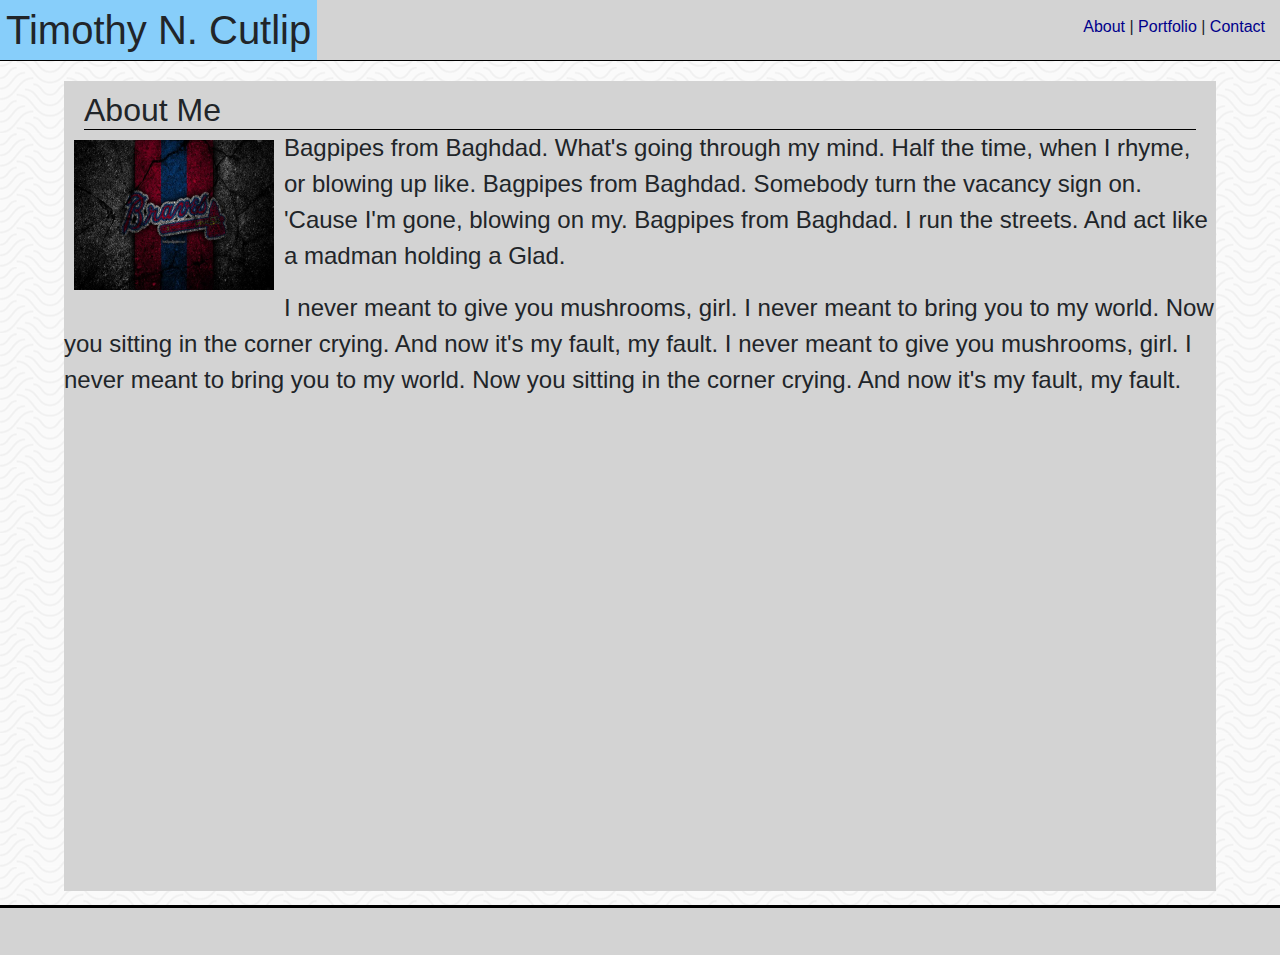
<file: Portfolio/index.html>
<!DOCTYPE html>

<head>
    <title>Timothy's Bio</title>
    <link rel="stylesheet" href="https://stackpath.bootstrapcdn.com/bootstrap/4.3.1/css/bootstrap.min.css"
        integrity="sha384-ggOyR0iXCbMQv3Xipma34MD+dH/1fQ784/j6cY/iJTQUOhcWr7x9JvoRxT2MZw1T" crossorigin="anonymous">
    <link rel="reset css" href="assets\reset.css">
    <link rel="portfolio" href="Port.html">
    <link rel="contact" href="contact.html">
    <link rel="index" href="index.html">
    <link rel="stylesheet" type="text/css" href="assets\css\port.css">
</head>

<div class="Header">
    <h1>Timothy N. Cutlip</h1>

    <div class="HeaderLinks">
        <a href="index.html" title="Info about Timothy">About</a>&nbsp;|
        <a href="Port.html" title="Pictures involving Timothy">Portfolio</a>&nbsp;|
        <a href="contact.html" title="Contacting Timothy">Contact</a>
        <link rel="viewport" content="width=device-width, initial-scale=1">
    </div>
</div>

<body background="assets\images\Background.png">
    <div class="wrapper">
        <div class="AboutMe">
            <h2>About Me</h2>

            <img src="assets\images\braves.jpg" alt="Picture of me" width="200" height="150" \>

            <p>
                Bagpipes from Baghdad. What's going through my mind. Half the time, when I rhyme, or blowing up
                like. Bagpipes from Baghdad. Somebody turn the vacancy sign on. 'Cause I'm gone, blowing on my.
                Bagpipes from Baghdad. I run the streets. And act like a madman holding a Glad.
            </p>

            <p>
                I never meant to give you mushrooms, girl. I never meant to bring you to my world. Now you sitting
                in the corner crying. And now it's my fault, my fault. I never meant to give you mushrooms, girl. I
                never meant to bring you to my world. Now you sitting in the corner crying. And now it's my fault,
                my fault.
            </p>
        </div>
        <div class="push"></div>
    </div>
</body>

<div class="Footer">
    <footer></footer>
</div>

</html>
</file>
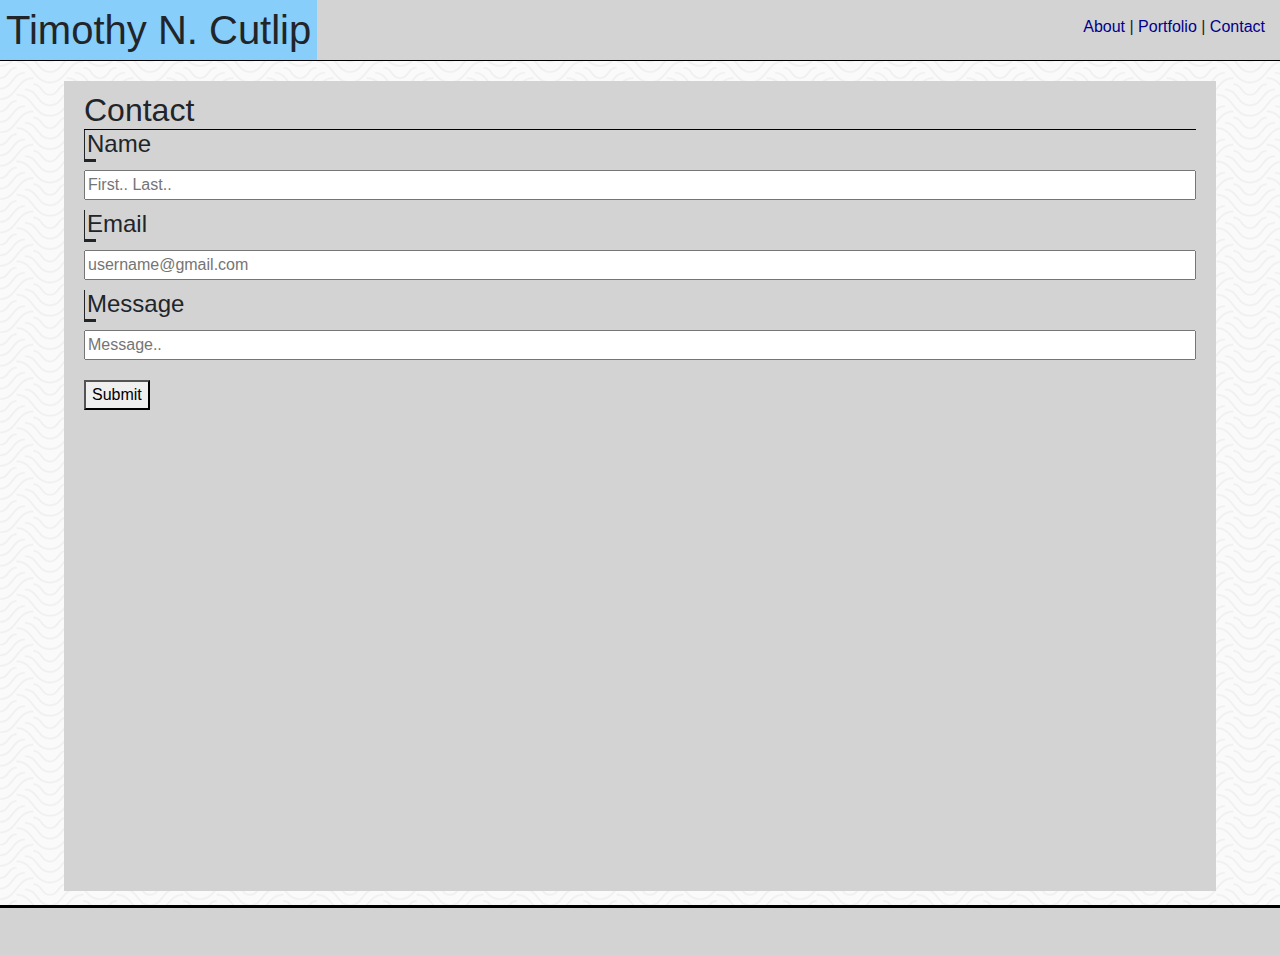
<file: Portfolio/contact.html>
<!DOCTYPE html>

<head>
    <title>Timothy's Bio</title>
    <link rel="stylesheet" href="https://stackpath.bootstrapcdn.com/bootstrap/4.3.1/css/bootstrap.min.css"
        integrity="sha384-ggOyR0iXCbMQv3Xipma34MD+dH/1fQ784/j6cY/iJTQUOhcWr7x9JvoRxT2MZw1T" crossorigin="anonymous">
    <link rel="reset css" href="assets\reset.css">
    <link rel="portfolio" href="Port.html">
    <link rel="contact" href="contact.html">
    <link rel="index" href="index.html">
    <link rel="stylesheet" type="text/css" href="assets\css\port.css">
    <link rel="viewport" content="width=device-width, initial-scale=1">
</head>

<body background="assets\images\Background.png">
    <div class="Header">
        <h1>Timothy N. Cutlip</h1>


        <div class="HeaderLinks">
            <a href="index.html" title="Info about Timothy">About</a>&nbsp;|
            <a href="Port.html" title="Pictures involving Timothy">Portfolio</a>&nbsp;|
            <a href="contact.html" title="Contacting Timothy">Contact</a>
        </div>
    </div>

    <div class="wrapper">
        <div class="Contact">
            <h2>Contact</h2>

            <div class="info">

                <h4>Name</h4>
                <div class="iName">
                    <input type="text" name="name" placeholder="First.. Last..">
                </div>

                <h4>Email</h4>
                <div class="iEmail">
                    <input type="text" name="email" placeholder="username@gmail.com">
                </div>

                <h4>Message</h4>
                <div class="iMessage">
                    <form method="post" action="mailto:tcutlip08@gmail.com">
                        <input type="text" name="message" placeholder="Message..">
                    </form>
                </div>
                <div class="button">
                    <button>Submit</button>
                </div>
            </div>
        </div>
        <div class="push"></div>
    </div>
</body>

<footer>
    <div class="Footer"></div>
</footer>

</html>
</file>
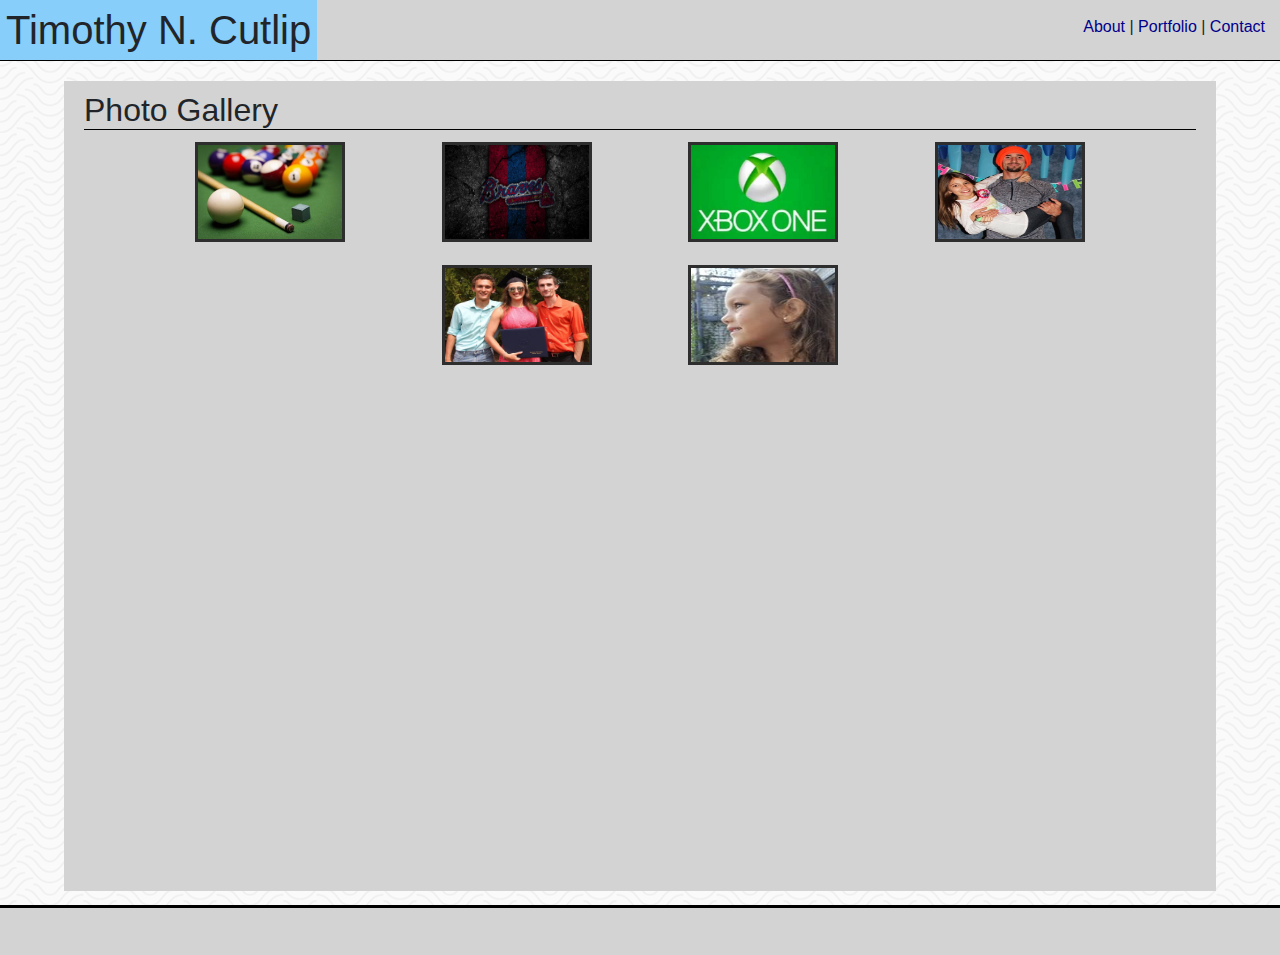
<file: Portfolio/Port.html>
<!DOCTYPE html>

<head>
    <title>Timothy's Bio</title>
    <link rel="reset css" href="assets\reset.css">
    <link rel="stylesheet" href="https://stackpath.bootstrapcdn.com/bootstrap/4.3.1/css/bootstrap.min.css"
        integrity="sha384-ggOyR0iXCbMQv3Xipma34MD+dH/1fQ784/j6cY/iJTQUOhcWr7x9JvoRxT2MZw1T" crossorigin="anonymous">
    <link rel="portfolio" href="Port.html">
    <link rel="contact" href="contact.html">
    <link rel="index" href="index.html">
    <link rel="stylesheet" type="text/css" href="assets\css\port.css">
    <link rel="viewport" content="width=device-width, initial-scale=1">
</head>

<div class="Header">
    <h1>Timothy N. Cutlip</h1>

    <div class="HeaderLinks">
        <a href="index.html" title="Info about Timothy">About</a>&nbsp;|
        <a href="Port.html" title="Pictures involving Timothy">Portfolio</a>&nbsp;|
        <a href="contact.html" title="Contacting Timothy">Contact</a>
    </div>
</div>
<body>
    <div class="wrapper">
        <div class="Photo">

            <body background="assets\images\Background.png">
                <h2>Photo Gallery</h2>
            </body>

            <div class="photos">
                <img src="assets\images\Billiards.jpg" alt="Billiards" width="150" height="100" \>
                <img src="assets\images\braves.jpg" alt="Braves" width="150" height="100" \>
                <img src="assets\images\xbox.jpg" alt="Xbox" width="150" height="100" \>
                <img src="assets\images\Niki.jpg" alt="Niki" width="150" height="100" \>
                <img src="assets\images\Siblings.jpg" alt="Dani, Me, Josh" width="150" height="100" \>
                <img src="assets\images\abby.jpg" alt="Abby" width="150" height="100" \>
            </div>
        </div>
        <div class="push"></div>
    </div>
</body>
<div class="Footer">
    <footer></footer>
</div>

</html>
</file>
